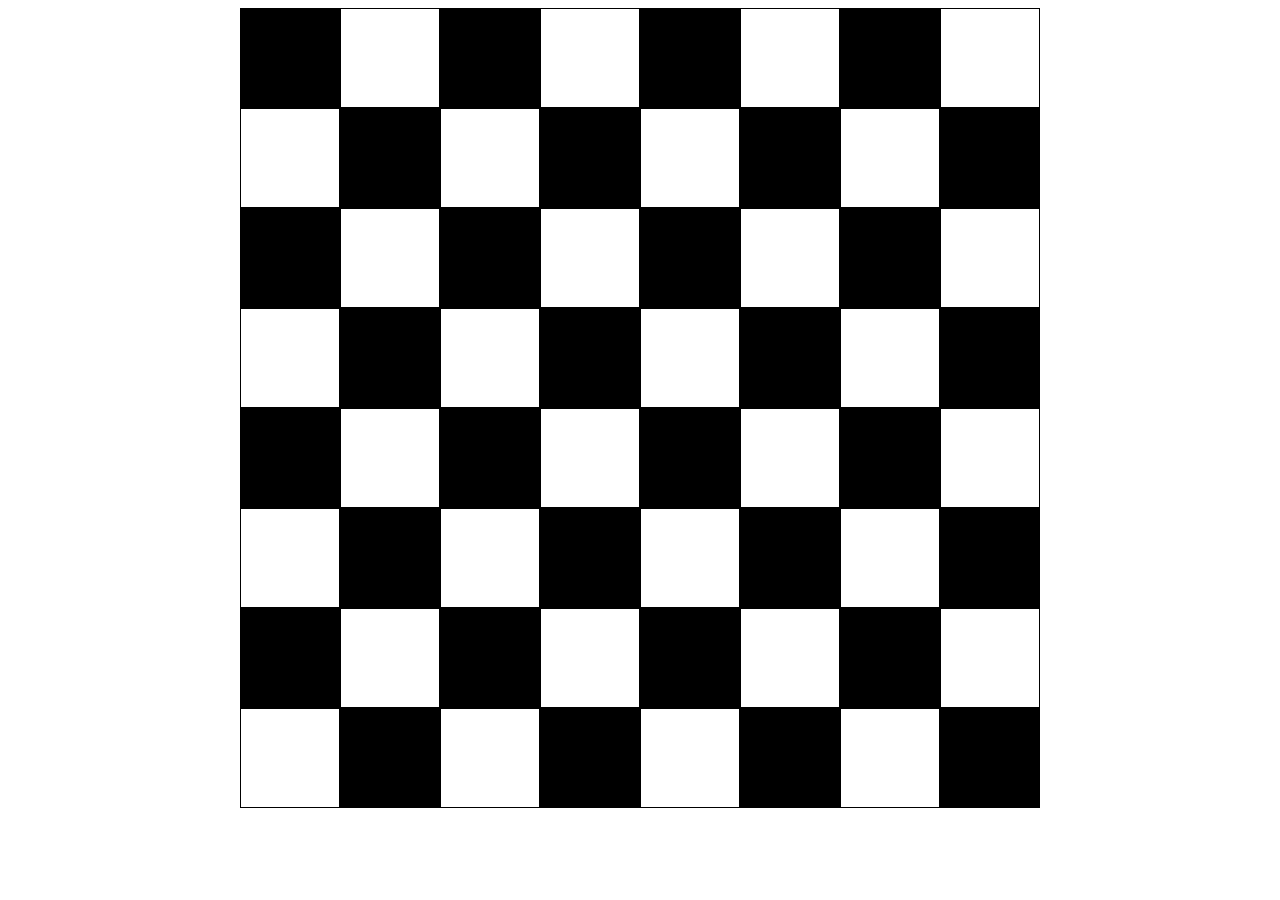
<file: Checkerboard/index.html>
<!DOCTYPE html>
<html lang="en">
<head>
    <meta charset="UTF-8">
    <meta http-equiv="X-UA-Compatible" content="IE=edge">
    <meta name="viewport" content="width=device-width, initial-scale=1.0">
    <link href="style.css" rel="stylesheet" type="text/css">
    <title>Document</title>
</head>
<body>
    <div id="square">
        <div class="black"></div>
        <div class="white"></div>
        <div class="black"></div>
        <div class="white"></div>
        <div class="black"></div>
        <div class="white"></div>
        <div class="black"></div>
        <div class="white"></div>
    
        <div class="white"></div>
        <div class="black"></div>
        <div class="white"></div>
        <div class="black"></div>
        <div class="white"></div>
        <div class="black"></div>
        <div class="white"></div>
        <div class="black"></div>
    
        <div class="black"></div>
        <div class="white"></div>
        <div class="black"></div>
        <div class="white"></div>
        <div class="black"></div>
        <div class="white"></div>
        <div class="black"></div>
        <div class="white"></div>
    
        <div class="white"></div>
        <div class="black"></div>
        <div class="white"></div>
        <div class="black"></div>
        <div class="white"></div>
        <div class="black"></div>
        <div class="white"></div>
        <div class="black"></div>
    
        <div class="black"></div>
        <div class="white"></div>
        <div class="black"></div>
        <div class="white"></div>
        <div class="black"></div>
        <div class="white"></div>
        <div class="black"></div>
        <div class="white"></div>
    
        <div class="white"></div>
        <div class="black"></div>
        <div class="white"></div>
        <div class="black"></div>
        <div class="white"></div>
        <div class="black"></div>
        <div class="white"></div>
        <div class="black"></div>
    
        <div class="black"></div>
        <div class="white"></div>
        <div class="black"></div>
        <div class="white"></div>
        <div class="black"></div>
        <div class="white"></div>
        <div class="black"></div>
        <div class="white"></div>
    
        <div class="white"></div>
        <div class="black"></div>
        <div class="white"></div>
        <div class="black"></div>
        <div class="white"></div>
        <div class="black"></div>
        <div class="white"></div>
        <div class="black"></div>
    </div>
</body>
</html>
</file>
<file: Checkerboard/style.css>
#square {
    display: grid;
    grid-template-columns: repeat(8, 100px);
    grid-template-rows: repeat(8, 100px);
    justify-content: center;
}

.black {
    background: #000;

}

.white {
    background: #fff;
    border: 1px solid black;
}
</file>
